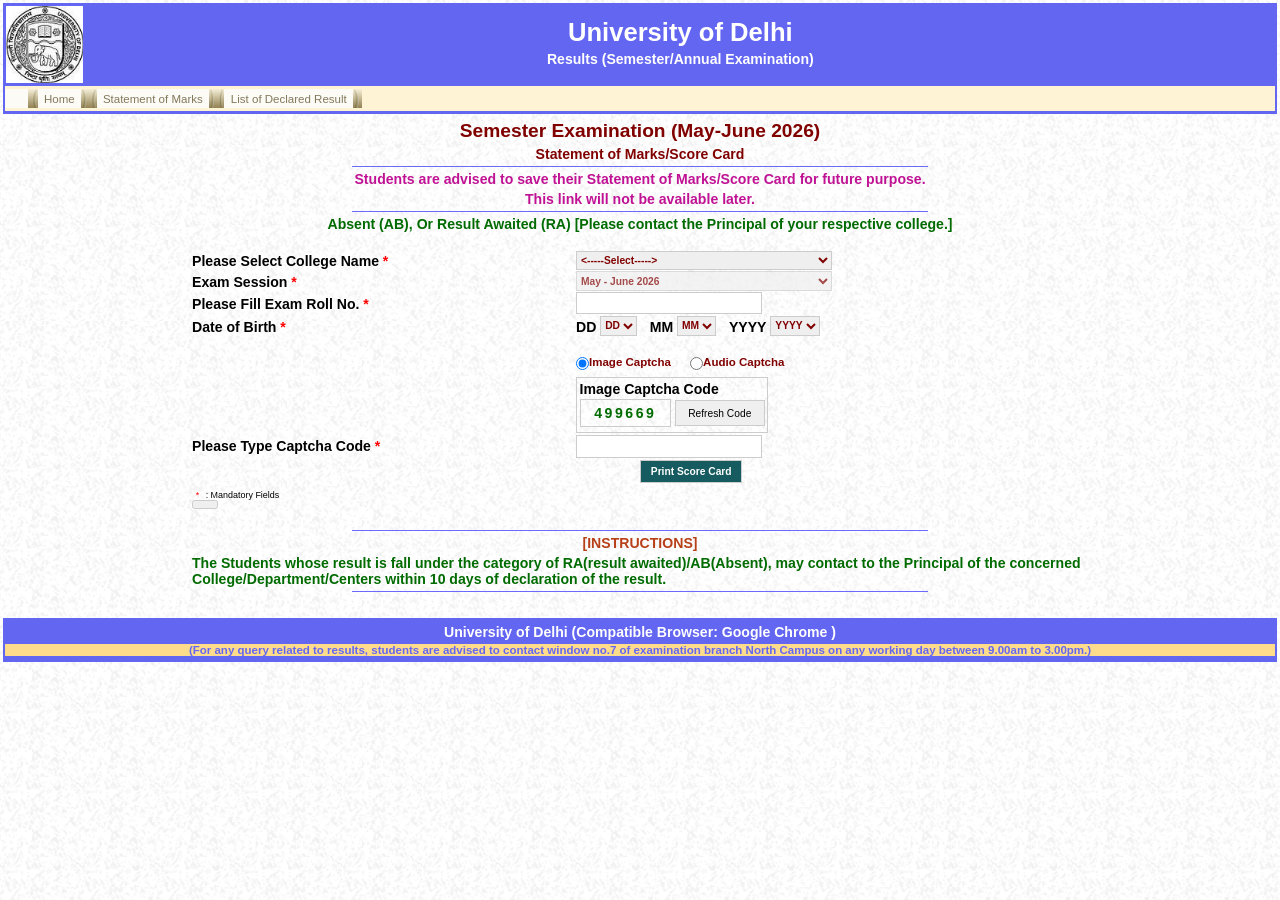
<file: index.html>
<!DOCTYPE html>
<html lang="en">
<head>
    <meta charset="UTF-8">
    <meta name="viewport" content="width=device-width, initial-scale=1.0">
    <title>Untitled Page</title>
    <link rel="stylesheet" href="style.css">
</head>
<body>
    <header>
        <div class="heading">
            <div>
                <div class="img"></div>
            </div>
            <div class="heading-text">
                <h1>University of Delhi</h1>
                <p>Results (Semester/Annual Examination)</p>
            </div>
        </div>
        <nav>
            <div class="navbar">
                <img src="img(.png" alt="">
                <a href="">Home</a>
                <img src="img().png" alt="">
                <a href="">Statement of Marks</a>
                <img src="img().png" alt="">
                <a href="">List of Declared Result</a>
                <img src="img).png" alt="">
            </div>
        </nav>
    </header>
    <main>
        <div class="main-itm">
            <h2>Semester Examination (May-June 2026)</h2>
            <p style="color: maroon;">Statement of Marks/Score Card</p>
            <hr>
            <p style="color: #c01294">Students are advised to save their Statement of Marks/Score Card for future purpose.</p>
            <p style="color: #c01294;">This link will not be available later.</p>
            <hr>
            <p style="color: rgb(0, 107, 0);">Absent (AB), Or Result Awaited (RA) [Please contact the Principal of your respective college.]</p>
            <form action="showindex.html" onsubmit="return validateDetails()">
                <div class="left">
                    <p>Please Select College Name</p>
                    <p id="star">*</p>
                </div>
                <div class="right">
                    <select id="selecter">
                        <option value="">&lt;-----Select-----&gt;</option>
                        <option value="acharya_narendra_dev_college">Acharya Narendra Dev College</option>
                        <option value="aditi_mahavidyalaya">Aditi Mahavidyalaya</option>
                        <option value="ahilya_bai_college_of_nursing">Ahilya Bai College of Nursing</option>
                        <option value="amar_jyoti_institute_of_physiotherapy">Amar Jyoti Institute of Physiotherapy</option>
                        <option value="aryabhatta_college">Aryabhatta College</option>
                        <option value="atma_ram_sanatan_dharma_college">Atma Ram Sanatan Dharma College</option>
                        <option value="ayurvedic_unani_tibia_college">Ayurvedic & Unani Tibia College</option>
                        <option value="bhagini_nivedita_college">Bhagini Nivedita College</option>
                        <option value="bharati_college">Bharati College</option>
                        <option value="bhaskaracharya_college_of_applied_sciences">Bhaskaracharya College of Applied Sciences</option>
                        <option value="bhim_rao_ambedkar_college">Bhim Rao Ambedkar College</option>
                        <option value="chacha_nehru_bal_chikitsalaya">Chacha Nehru Bal Chikitsalaya</option>
                        <option value="college_of_art">College of Art</option>
                        <option value="college_of_nursing_at_army_hospital_rr">College of Nursing at Army Hospital (R&R)</option>
                        <option value="college_of_vocational_studies">College of Vocational Studies</option>
                        <option value="daulat_ram_college">Daulat Ram College</option>
                        <option value="deen_dayal_upadhyaya_college">Deen Dayal Upadhyaya College</option>
                        <option value="delhi_college_of_arts_and_commerce">Delhi College of Arts & Commerce</option>
                        <option value="delhi_institute_of_pharmaceutical_sciences_and_research">Delhi Institute of Pharmaceutical Sciences and Research</option>
                        <option value="deshbandhu_college_morning">Deshbandhu College (Morning)</option>
                        <option value="durga_bai_deshmukh_college_special_edu_vi">Durga Bai Deshmukh College of Special Edu.(VI)</option>
                        <option value="dyal_singh_college">Dyal Singh College</option>
                        <option value="dyal_singh_college_evening">Dyal Singh College (Evening)</option>
                        <option value="florence_nightingale_college_of_nursing">Florence Nightingale College of Nursing</option>
                        <option value="gargi_college">Gargi College</option>
                        <option value="hans_raj_college">Hans Raj College</option>
                        <option value="hindu_college">Hindu College</option>
                        <option value="holy_family_college_of_nursing">Holy Family College of Nursing</option>
                        <option value="indira_gandhi_institute_of_physical_education_sports_sciences">Indira Gandhi Institute of Physical Education & Sports Sciences</option>
                        <option value="indraprastha_college_for_women">Indraprastha College for Women</option>
                        <option value="institute_of_home_economics">Institute of Home Economics</option>
                        <option value="janki_devi_memorial_college">Janki Devi Memorial College</option>
                        <option value="jesus_mary_college">Jesus & Mary College</option>
                        <option value="kalindi_college_for_women">Kalindi College for Women</option>
                        <option value="kamla_nehru_college_for_women">Kamla Nehru College for Women</option>
                        <option value="keshav_mahavidyalaya">Keshav Mahavidyalaya</option>
                        <option value="kirori_mal_college">Kirori Mal College</option>
                        <option value="lady_hardinge_medical_college">Lady Hardinge Medical College</option>
                        <option value="lady_irwin_college">Lady Irwin College</option>
                        <option value="lady_shri_ram_college_for_women">Lady Shri Ram College for Women</option>
                        <option value="lakshmi_bai_college_for_women">Lakshmi Bai College for Women</option>
                        <option value="maharaja_agarsen_college">Maharaja Agarsen College</option>
                        <option value="maharshi_valmiki_college_of_education">Maharshi Valmiki College of Education</option>
                        <option value="maitreyi_college_for_women">Maitreyi College for Women</option>
                        <option value="mata_sundri_college_for_women">Mata Sundri College for Women</option>
                        <option value="maulana_azad_institute_of_dental_sciences">Maulana Azad Institute of Dental Sciences</option>
                        <option value="maulana_azad_medical_college">Maulana Azad Medical College</option>
                        <option value="miranda_house">Miranda House</option>
                        <option value="moti_lal_nehru_college">Moti Lal Nehru College</option>
                        <option value="moti_lal_nehru_college_evening">Moti Lal Nehru College (Evening)</option>
                        <option value="nehru_homeopathic_medical_college_hospital">Nehru Homeopathic Medical College & Hospital</option>
                        <option value="netaji_subhash_institute_of_technology">Netaji Subhash Institute of Technology</option>
                        <option value="pgdav_college">P.G.D.A.V. College</option>
                        <option value="pgdav_college_evening">P.G.D.A.V. College (Evening)</option>
                        <option value="pt_deendayal_upadhyaya_institute_physically_handicapped">Pt. Deendayal Upadhyaya Institute of Physically Handicapped</option>
                        <option value="rajdhani_college">Rajdhani College</option>
                        <option value="rajkumari_amrit_kaur_college_of_nursing">Rajkumari Amrit Kaur College of Nursing</option>
                        <option value="ram_lal_anand_college">Ram Lal Anand College</option>
                        <option value="ramanujan_college">Ramanujan College</option>
                        <option value="ramjas_college">Ramjas College</option>
                        <option value="satyawati_college">Satyawati College</option>
                        <option value="satyawati_college_evening">Satyawati College (Evening)</option>
                        <option value="school_of_open_learning">School of Open Learning</option>
                        <option value="school_of_open_learning_east_female">School of Open Learning (East Female)</option>
                        <option value="school_of_open_learning_east_male">School of Open Learning (East Male)</option>
                        <option value="school_of_open_learning_north_female">School of Open Learning (North Female)</option>
                        <option value="school_of_open_learning_north_male">School of Open Learning (North Male)</option>
                        <option value="school_of_open_learning_south_female">School of Open Learning (South Female)</option>
                        <option value="school_of_open_learning_south_male">School of Open Learning (South Male)</option>
                        <option value="school_of_open_learning_west_female">School of Open Learning (West Female)</option>
                        <option value="school_of_open_learning_west_male">School of Open Learning (West Male)</option>
                        <option value="school_of_rehabilitation_sciences">School of Rehabilitation Sciences</option>
                        <option value="shaheed_bhagat_singh_college">Shaheed Bhagat Singh College</option>
                        <option value="shaheed_bhagat_singh_college_evening">Shaheed Bhagat Singh College (Evening)</option>
                        <option value="shaheed_rajguru_college_applied_sciences_women">Shaheed Rajguru College of Applied Sciences for Women</option>
                        <option value="shaheed_sukhdev_college_business_studies">Shaheed Sukhdev College of Business Studies</option>
                        <option value="shivaji_college">Shivaji College</option>
                        <option value="shri_ram_college_of_commerce">Shri Ram College of Commerce</option>
                        <option value="shyam_lal_college">Shyam Lal College</option>
                        <option value="shyam_lal_college_evening">Shyam Lal College (Evening)</option>
                        <option value="shyama_prasad_mukherji_college_for_women">Shyama Prasad Mukherji College for Women</option>
                        <option value="sri_aurobindo_college">Sri Aurobindo College</option>
                        <option value="sri_aurobindo_college_evening">Sri Aurobindo College (Evening)</option>
                        <option value="sri_guru_gobind_singh_college_of_commerce">Sri Guru Gobind Singh College of Commerce</option>
                        <option value="sri_guru_nanak_dev_khalsa_college">Sri Guru Nanak Dev Khalsa College</option>
                        <option value="sri_guru_tegh_bahadur_khalsa_college">Sri Guru Tegh Bahadur Khalsa College</option>
                        <option value="sri_venkateswara_college">Sri Venkateswara College</option>
                        <option value="st_stephens_college">St. Stephen's College</option>
                        <option value="swami_shraddhanand_college">Swami Shraddhanand College</option>
                        <option value="university_college_of_medical_sciences">University College of Medical Sciences</option>
                        <option value="vallabhbhai_patel_chest_institute">Vallabhbhai Patel Chest Institute</option>
                        <option value="vivekananda_college">Vivekananda College</option>
                        <option value="zakir_husain_delhi_college">Zakir Husain Delhi College</option>
                        <option value="zakir_husain_post_graduate_evening_college">Zakir Husain Post Graduate Evening College</option>
                    </select>
                </div>
                <div class="left">
                    <p>Exam Session</p>
                    <p id="star">*</p>
                </div>
                <div class="right">
                    <select id="session" disabled>
                        <option value="">May - June 2026</option>
                    </select>
                </div>
                <div class="left">
                    <p>Please Fill Exam Roll No.</p>
                    <p id="star">*</p>
                </div>
                <div class="right">
                    <input type="text" id="roll">
                </div>
                <div class="left">
                    <p>Date of Birth</p>
                    <p id="star">*</p>
                </div>
                <div class="right">
                    <p id="dob">DD</p>
                    <select  id="date" class="dob">
                        <option value="">DD</option>
                        <option value="1">01</option>
                        <option value="2">02</option>
                        <option value="3">03</option>
                        <option value="4">04</option>
                        <option value="5">05</option>
                        <option value="6">06</option>
                        <option value="7">07</option>
                        <option value="8">08</option>
                        <option value="9">09</option>
                        <option value="10">10</option>
                        <option value="11">11</option>
                        <option value="12">12</option>
                        <option value="13">13</option>
                        <option value="14">14</option>
                        <option value="15">15</option>
                        <option value="16">16</option>
                        <option value="17">17</option>
                        <option value="18">18</option>
                        <option value="19">19</option>
                        <option value="20">20</option>
                        <option value="21">21</option>
                        <option value="22">22</option>
                        <option value="23">23</option>
                        <option value="24">24</option>
                        <option value="25">25</option>
                        <option value="26">26</option>
                        <option value="27">27</option>
                        <option value="28">28</option>
                        <option value="29">29</option>
                        <option value="30">30</option>
                        <option value="31">31</option>
                    </select>
                    <p id="dob">MM</p>
                    <select id="month" class="dob">
                        <option value="">MM</option>
                        <option value="1">01</option>
                        <option value="2">02</option>
                        <option value="3">03</option>
                        <option value="4">04</option>
                        <option value="5">05</option>
                        <option value="6">06</option>
                        <option value="7">07</option>
                        <option value="8">08</option>
                        <option value="9">09</option>
                        <option value="10">10</option>
                        <option value="11">11</option>
                        <option value="12">12</option>
                    </select>
                    <p id="dob">YYYY</p>
                    <select id="year" class="dob">
                        <option value="">YYYY </option>
                        <option value="2026">2026</option>
                        <option value="2025">2025</option>
                        <option value="2024">2024</option>
                        <option value="2023">2023</option>
                        <option value="2022">2022</option>
                        <option value="2021">2021</option>
                        <option value="2020">2020</option>
                        <option value="2019">2019</option>
                        <option value="2018">2018</option>
                        <option value="2017">2017</option>
                        <option value="2016">2016</option>
                        <option value="2015">2015</option>
                        <option value="2014">2014</option>
                        <option value="2013">2013</option>
                        <option value="2012">2012</option>
                        <option value="2011">2011</option>
                        <option value="2010">2010</option>
                        <option value="2009">2009</option>
                        <option value="2008">2008</option>
                        <option value="2007">2007</option>
                        <option value="2006">2006</option>
                        <option value="2005">2005</option>
                        <option value="2004">2004</option>
                        <option value="2003">2003</option>
                        <option value="2002">2002</option>
                        <option value="2001">2001</option>
                        <option value="2000">2000</option>
                        <option value="1999">1999</option>
                        <option value="1998">1998</option>
                        <option value="1997">1997</option>
                        <option value="1996">1996</option>
                        <option value="1995">1995</option>
                        <option value="1994">1994</option>
                        <option value="1993">1993</option>
                        <option value="1992">1992</option>
                        <option value="1991">1991</option>
                        <option value="1990">1990</option>
                        <option value="1989">1989</option>
                        <option value="1988">1988</option>
                        <option value="1987">1987</option>
                        <option value="1986">1986</option>
                        <option value="1985">1985</option>
                        <option value="1984">1984</option>
                        <option value="1983">1983</option>
                        <option value="1982">1982</option>
                        <option value="1981">1981</option>
                        <option value="1980">1980</option>
                        <option value="1979">1979</option>
                        <option value="1978">1978</option>
                        <option value="1977">1977</option>
                        <option value="1976">1976</option>
                        <option value="1975">1975</option>
                        <option value="1974">1974</option>
                        <option value="1973">1973</option>
                        <option value="1972">1972</option>
                        <option value="1971">1971</option>
                        <option value="1970">1970</option>
                        <option value="1969">1969</option>
                        <option value="1968">1968</option>
                        <option value="1967">1967</option>
                        <option value="1966">1966</option>
                        <option value="1965">1965</option>
                        <option value="1964">1964</option>
                        <option value="1963">1963</option>
                        <option value="1962">1962</option>
                        <option value="1961">1961</option>
                        <option value="1960">1960</option>
                        <option value="1959">1959</option>
                        <option value="1958">1958</option>
                        <option value="1957">1957</option>
                        <option value="1956">1956</option>
                        <option value="1955">1955</option>
                        <option value="1954">1954</option>
                        <option value="1953">1953</option>
                        <option value="1952">1952</option>
                        <option value="1951">1951</option>
                        <option value="1950">1950</option>
                        <option value="1949">1949</option>
                        <option value="1948">1948</option>
                        <option value="1947">1947</option>
                        <option value="1946">1946</option>
                        <option value="1945">1945</option>
                        <option value="1944">1944</option>
                        <option value="1943">1943</option>
                        <option value="1942">1942</option>
                        <option value="1941">1941</option>
                        <option value="1940">1940</option>
                        <option value="1939">1939</option>
                        <option value="1938">1938</option>
                        <option value="1937">1937</option>
                        <option value="1936">1936</option>
                        <option value="1935">1935</option>
                        <option value="1934">1934</option>
                        <option value="1933">1933</option>
                        <option value="1932">1932</option>
                        <option value="1931">1931</option>
                        <option value="1930">1930</option>
                        <option value="1929">1929</option>
                        <option value="1928">1928</option>
                        <option value="1927">1927</option>
                        <option value="1926">1926</option>
                        <option value="1925">1925</option>
                        <option value="1924">1924</option>
                        <option value="1923">1923</option>
                        <option value="1922">1922</option>
                        <option value="1921">1921</option>
                        <option value="1920">1920</option>
                        <option value="1919">1919</option>
                        <option value="1918">1918</option>
                        <option value="1917">1917</option>
                        <option value="1916">1916</option>
                        <option value="1915">1915</option>
                        <option value="1914">1914</option>
                        <option value="1913">1913</option>
                        <option value="1912">1912</option>
                        <option value="1911">1911</option>
                        <option value="1910">1910</option>
                        <option value="1909">1909</option>
                        <option value="1908">1908</option>
                        <option value="1907">1907</option>
                        <option value="1906">1906</option>
                        <option value="1905">1905</option>
                        <option value="1904">1904</option>
                        <option value="1903">1903</option>
                        <option value="1902">1902</option>
                        <option value="1901">1901</option>
                        <option value="1900">1900</option>
                    </select>
                </div>
                <div class="half">
                    <div class="Captcha">
                        <div class="Captcha-opt">
                            <input type="radio" id="imgc" name="Captcha" checked>
                            <label for="imgc">Image Captcha</label>
                            <input type="radio" id="audc" name="Captcha">
                            <label for="audc">Audio Captcha</label>
                        </div>
                    </div>
                </div>
                <div>
                    <div class="Captcha code">
                        <div>
                            <p>Image Captcha Code</p>
                        </div>
                        <div id="Captcha-code">
                            <div class="Captcha-img"></div>
                            <button type="button">Refresh Code</button>
                        </div>
                    </div>
                </div>
                <div class="left">
                    <p>Please Type Captcha Code</p>
                    <p id="star">*</p>
                </div>
                <div class="right">
                    <input type="text" id="Captcha-text" class="Captcha-code">
                </div>

                <div class="submit">
                    <input type="submit" id="submit" value="Print Score Card">
                </div>
                <p id="error"></p>
                <div class="info">
                    <span id="star">*</span>
                    <span> : Mandatory Fields</span>
                </div>
                <input type="reset" value="" class="reset">
            </form>
            <hr>
            <p style="color: #B84018;">[INSTRUCTIONS]</p>
            <p style="color: rgb(0, 107, 0);" class="main-last">The Students whose result is fall under the category of RA(result awaited)/AB(Absent), may contact to the Principal of the concerned College/Department/Centers within 10 days of declaration of the result.</p>
            <hr>
        </div>
    </main>
    <footer>
        <p style="color: #fff;">University of Delhi (Compatible Browser: <span class="Browser"></span> )</p>
        <p class="footer-last">(For any query related to results, students are advised to contact window no.7 of examination branch North Campus on any working day between 9.00am to 3.00pm.)</p>
    </footer>
    <script src="script.js"></script>
</body>
</html>
</file>
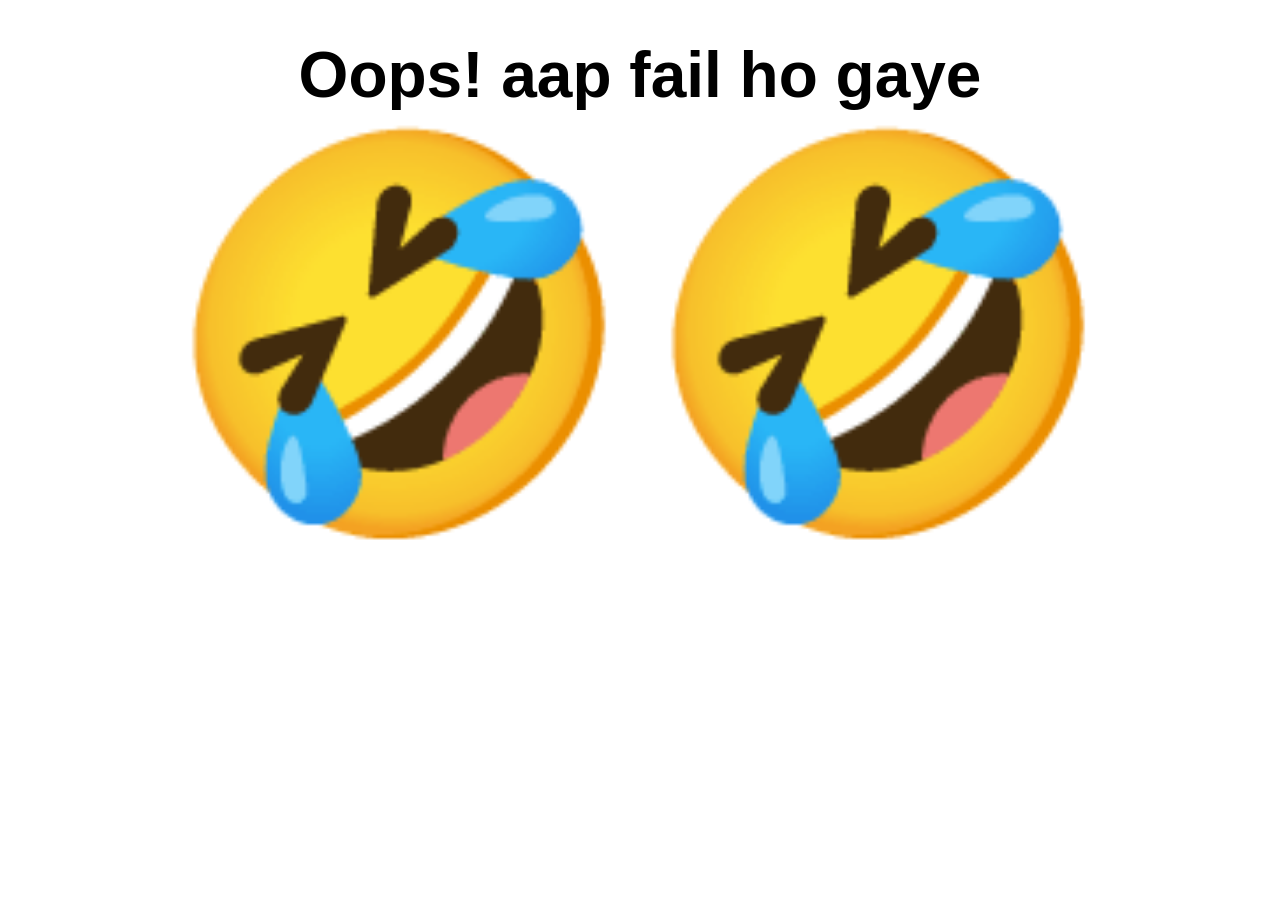
<file: showindex.html>
<!DOCTYPE html>
<html lang="en">
<head>
    <meta charset="UTF-8">
    <meta name="viewport" content="width=device-width, initial-scale=1.0">
    <title>Result</title>
    <link rel="stylesheet" href="showstyle.css">
</head>
<body>
    <h1><span></span>aap fail ho gaye</h1>
    <div class="emoji"></div>
    <script src="showscript.js"></script>
</body>
</html>
</file>
<file: style.css>
* {
    padding: 0;
    margin: 0;
    font-family: Verdana, Geneva, Tahoma, sans-serif;
}

body {
    padding: 0.2vw;
    text-align: center;
    background: url("back.png");
}

header {
    padding-bottom: 0.2vw;
    width: auto;
    background-color: #6366F1;
}

.heading {
    height: 6.5vw;
    display: flex;
    align-items: center;
    justify-content: center;
}

.img {
    margin-left: 0.3vw;
    height: 6vw;
    width: 6vw;
    background: url("download-img.png");
    background-size: cover;
}

.heading-text {
    color: #fff;
    font-weight: bold;
    width: 100%;
}

nav {
    margin: 0 0.2vw;
    height: 2vw;
    background-color:  #FFF3D6;
    display: flex;
    align-items: center;
}

.navbar {
    background-color:  #fdfbf5;
    height: 1.5vw;
    display: flex;
    align-items: center;
}

img {
    height: 1.5vw;
}

.navbar:first-child {
    padding-left: 1.8vw;
}

.navbar a {
    margin: 0 0.5vw;
    color: #82785c;
    text-decoration: none;
    font-size: 0.9vw;
}

.navbar a:hover {
    background-color: #82785c;
    color: #B84018;
}

main {
    display: flex;
    justify-content: center;
}

.main-itm {
    width: 70vw;
}

h1 {
    font-size: 2vw;
}

h2 {
    margin-top: 0.5vw;
    color: maroon;
    font-size: 1.5vw;
}

p {
    margin: 0.3vw 0;
    font-weight: 700;
    font-size: 1.1vw;
}

hr {
    width: 45vw;
    height: 0.1vw;
    margin: auto;
    background-color: #6a6aff;
    border: none;
}

form {
    margin: 1.5vw 0;
    display: flex;
    flex-wrap: wrap;
}

form p {
    margin: 0;
}

.left {
    display: flex;
    align-items: center;
    width: 30vw;
}

.right {
    width: 40vw;
    padding: auto;
    display: flex;
    align-items: center;
    text-align: left;
}

#star {
    margin: 0 0.3vw;
    color: #f00;
}

select {
    height: 1.5vw;
    width: 20vw;
    margin-bottom: 0.1vw;
    border: 0.1vw solid #ccc;
    text-align-last: left;
    font-size: 0.8vw;
    color: maroon;
    font-weight: 700;
    field-sizing: content;
}

select:focus {
    border: 0.1vw solid #ccc;
    outline: 0.1vw solid #fff;
}

select option {
    text-align: left;
    font-size: 0.8vw;
}

input {
    width: 14vw;
    height: 1.2vw;
    margin-bottom: 2px;
    border: 0.1vw solid #ccc;
    text-align: left;
    padding: 0.2vw;
    color: maroon;
    font-size: 0.8vw;
    font-weight: 700;
}

input:focus {
    border: 0.1vw solid #ccc;
    outline: 0.1vw solid #fff;
}

#dob {
    margin-right: 0.3vw;
}

.dob {
    margin-right: 1vw;
    width: auto;
}

.half {
    margin-top: 1.5vw;
}

.Captcha {
    margin-left: 30vw;
}

.Captcha-opt {
    display: flex;
}

input[type="radio"] {
    width: auto;
}

label {
    margin-right: 1.5vw;
    color: maroon;
    font-size: 0.9vw;
    font-weight: 700;
}

.code {
    text-align: left;
    margin-top: 0.3vw;
    padding: 0.2vw;
    border: 0.1vw solid #ccc;
}

.code > div {
    display: flex;
    margin-bottom: 0.2vw;
}

#Captcha-code {
    display: flex;
    align-items: center;
    gap: 0.3vw;
}

.Captcha-img {
    height: 2vw;
    width: 7vw;
    border: 0.1vw solid #ccc;
    font-size: 1.1vw;
    display: flex;
    align-items: center;
    justify-content: center;
    letter-spacing: 0.2vw;
    font-weight: 700;
    user-select: none;
    color: rgb(0, 107, 0);
}

button {
    height: 2vw;
    width: 7vw;
    font-size: 0.8vw;
    border: 0.1vw solid #ccc;
}

.Captcha-code {
    margin-top: 0.2vw;
}

.submit {
    text-align: left;
    margin-left: 35vw;
}

#submit {
    height: 1.8vw;
    width: 8vw;
    font-size: 0.8vw;
    text-align: center;
    background-color: #155b5f;
    color: #fff;
    cursor: pointer;
}

#error {
    width: 70vw;
    margin: 0.2vw 0;
    margin-left: 30vw;
    text-align: left;
    color: #6366F1;
}

.info {
    width: 100%;
    font-size: 0.7vw;
    text-align: left;
}

.reset {
    width: 2vw;
    height: 0.7vw;
    border-radius: 0.2vw;
}

.reset:hover {
    cursor: pointer;
}

.main-last {
    text-align: left;
}

footer {
    margin-top: 2vw;
    padding: 0.2vw;
    background-color: #6366F1;
}

footer:first-child {
    color: #fff;
}

.footer-last {
    background-color: #ffdc8c;
    color: #6366F1;
    font-size: 0.9vw;
}

@media (max-width: 450px) {
    body {
        padding: 0.35vw;
    }

    .heading {
        height: 10.5vw;
    }

    .img {
        height: 10vw;
        width: 10vw;
    }

    nav {
        height: 3vw;
    }

    .navbar {
        height: 2.5vw;
    }

    img {
        height: 2.5vw;
    }
    
    .navbar:first-child {
        padding-left: 2vw;
    }

    .navbar a {
        margin: 0 1vw;
        font-size: 1.3vw;
    }

    .main-itm {
    width: 100vw;
    }

    .left {
        width: 40vw;
    }

    .right {
        width: 50vw;
    }

    .right p {
        font-size: 2vw;
    }

    h1 {
        font-size: 3vw;
    }

    h2 {
        font-size: 2.4vw;
    }

    p {
        font-size: 2vw;
    }

    main {
        justify-content: left;
    }

    hr {
        width: 65vw;
    }

    form {
        margin: 2vw 0;
    }

    form p {
        font-size: 2vw;
    }
    
    select {
        width: 45vw;
        height: 4vw;
        margin-bottom: 0.2vw;
        font-size: 2vw;
    }
    
    select option {
        font-size: 2vw;
    }
    
    input {
        width: 30vw;
        height: 4vw;
        font-size: 2vw;
        letter-spacing: 0.2vw;
    }

    .Captcha {
    margin-left: 40vw;
    }

    .Captcha-opt {
        margin-top: 2vw;
    }

    label {
        font-size: 2.5vw;
    }

    .code {
        margin-top: 0.5vw;
    }

    .code > div {
        padding: 0.3vw;
    }

    .code p {
        font-size: 2vw;
    }

    .Captcha-img {
        width: 16vw;
        height: 5vw;
        font-size: 2.5vw;
        letter-spacing: 0.5vw;
    }

    button {
        width: 16vw;
        height: 5vw;
        font-size: 2vw;
    }

    .submit {
        margin-left: 45vw;
    }

    #submit {
        width: 22vw;
        height: 4vw;
        font-size: 1.9vw;
    }

    #error {
        margin-left: 40vw;
    }

    .info {
        font-size: 1.5vw;
    }

    .reset {
        width: 6vw;
        height: 2vw;
        border-radius: 0.7vw;
    }

    .footer-last {
        font-size: 1.2vw;
    }
}
</file>
<file: showstyle.css>
* {
    margin: 0;
    padding: 0;
    font-family: Verdana, Geneva, Tahoma, sans-serif;
}

h1 {
    margin-top: 3vw;
    text-align: center;
    font-size: 5vw;
}

.emoji {
    text-align: center;
    font-size: 30vmax;
}

@media (max-width: 450px) {
    h1 {
        margin-top: 15vw;
        font-size: 7vw;
    }

    .emoji {
        margin-top: 15vw;
        font-size: 35vw;
    }
}
</file>
